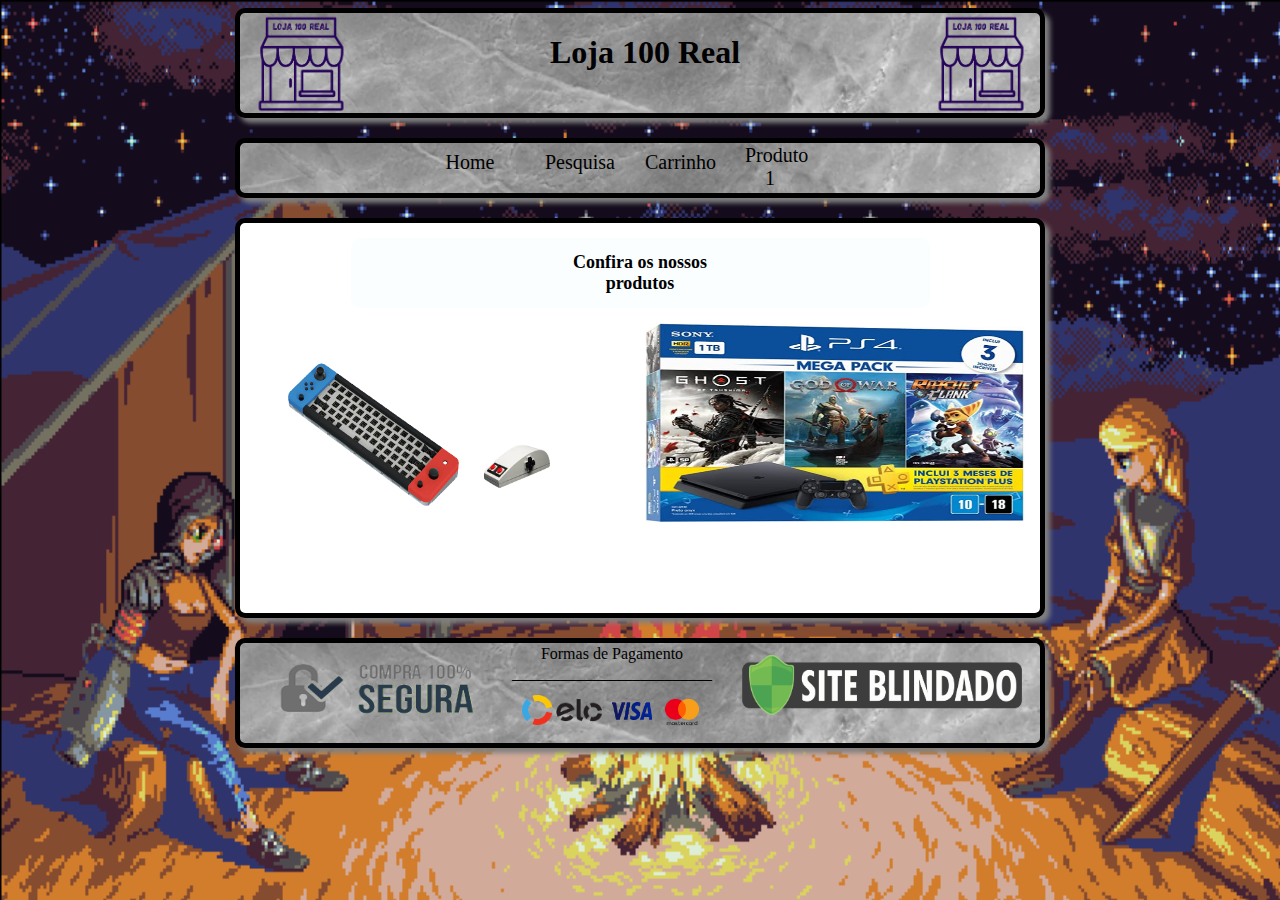
<file: index.html>
<!DOCTYPE html>
<html lang="pt-br">
<head>
    <meta charset="UTF-8">
    <link rel="stylesheet" href="style.css">
    <title>Layout em CSS</title>
</head>
<body>
    <header>
        <div class="image_shop gimage"></div>
        <div class="ggimage" style="margin-left: 200px;"><h1>Loja 100 Real</h1></div>
        <div class="image_shop2 gimage" style="float: right"></div>
    </header>
    <nav>
        <div class="centro cima">
            <a href="index.html" class="la fullcentro left">Home</a> 
            <a href="index.html" class="la fullcentro left">Pesquisa</a> 
            <a href="carrinho.html" class="la fullcentro left">Carrinho</a>  
            <a href="produto1.html" class="la fullcentro left" style="margin-top: 1px;">Produto 1</a>  
        </div>
    </nav>
    <div class="container">
        <aside>
            <h2 align="center" class="centro">Confira os nossos produtos</h2>
            <a href="produto1.html"><div class="mano1"></div></a>
            <a href="produto2.html"><div class="mano2"></div></a>
        </aside>
    </div>
    <footer>
        <div class="image_confia gimage" style="margin-top: 5px; margin-left: 2px;"></div>
        <div class="ggimage">
            <p class="text">Formas de Pagamento</p>
            <div class="text" style="margin-top: -10px;">_________________________</div>
            <div class="gimage image_elo"></div>
            <div class="gimage image_visa"></div>
            <div class="gimage image_master"></div>
        </div>
        <div class="image_blindado gimage"></div>
    </footer>
</body>
</html>
</file>
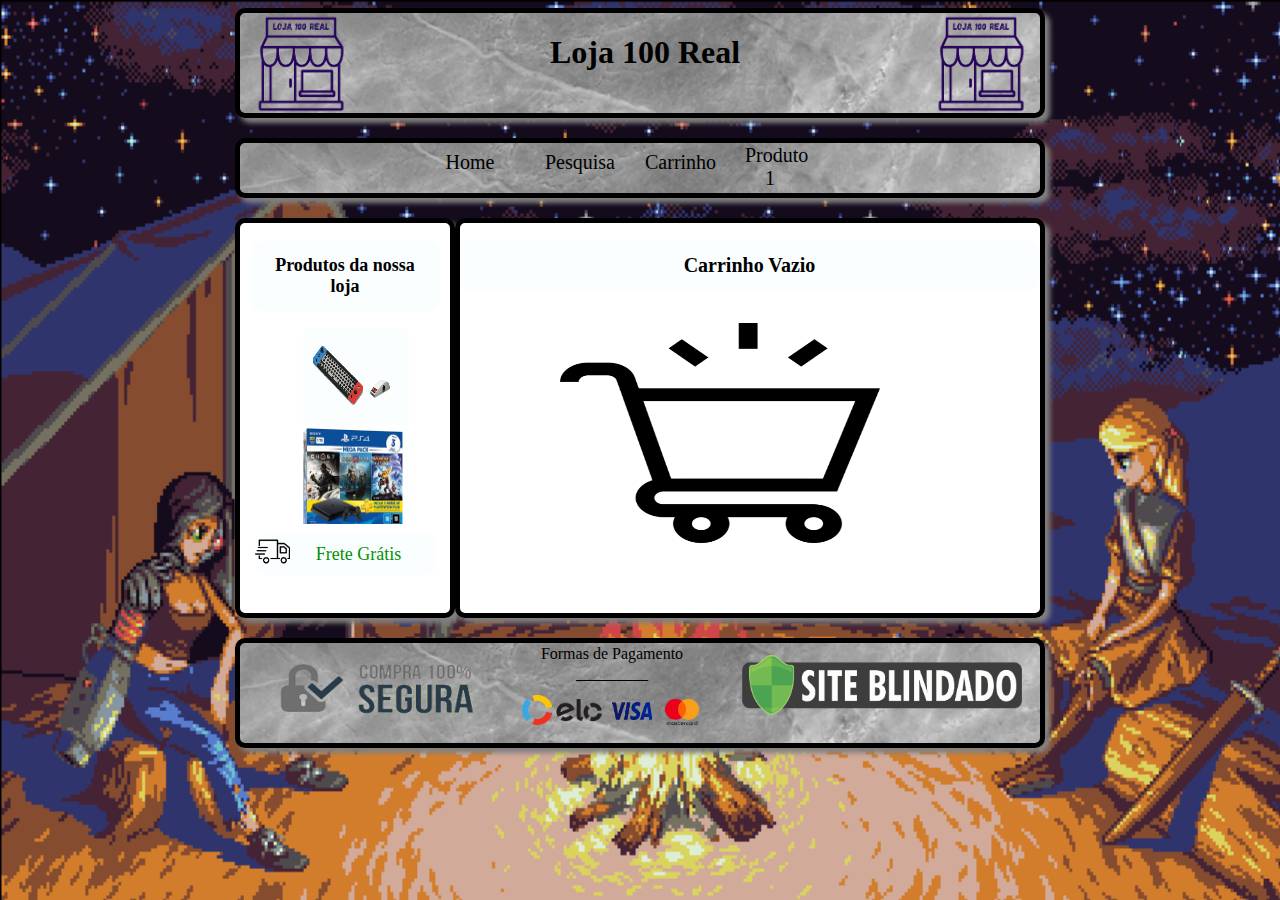
<file: carrinho.html>
<!DOCTYPE html>
<html lang="pt-br">
<head>
    <meta charset="UTF-8">
    <link rel="stylesheet" href="style.css">
    <title>Layout em CSS</title>
    <style>
        
    </style>
</head>
<body>
    <header>
        <div class="image_shop gimage"></div>
        <div class="ggimage" style="margin-left: 200px;"><h1>Loja 100 Real</h1></div>
        <div class="image_shop2 gimage" style="float: right"></div>
    </header>
    <nav>
        <div class="centro cima">
            <a href="index.html" class="la fullcentro left">Home</a> 
            <a href="index.html" class="la fullcentro left">Pesquisa</a> 
            <a href="carrinho.html" class="la fullcentro left">Carrinho</a>  
            <a href="produto1.html" class="la fullcentro left" style="margin-top: 1px;">Produto 1</a>  
        </div>
    </nav>
        <div class="container">
            <main>
                <h3 align="center" class="carrinho">Produtos da nossa loja</h3>
                <div class="centro  produtos">
                    <a href="produto1.html"><div class="freddy centro"></div></a>
                    <a href="produto1.html"><div class="freddy m centro"></div></a>
                </div>
                <br>
                <p class="fox l carrinho">‎ ‎ ‎ ‎ ‎ ‎ Frete Grátis</p>
                <br>
            </main>
            <aside class="vazio">
                <h2 align="center" class="nome">Carrinho Vazio</h2>
            </aside>
        </div>
        <footer>
            <div class="image_confia gimage" style="margin-top: 5px; margin-left: 2px;"></div>
            <div class="ggimage">
                <p class="text">Formas de Pagamento</p>
                <div class="text" style="margin-top: -10px;">_________</div>
                <div class="gimage image_elo"></div>
                <div class="gimage image_visa"></div>
                <div class="gimage image_master"></div>
            </div>
            <div class="image_blindado gimage"></div>
        </footer>
</body>
</html>
</file>
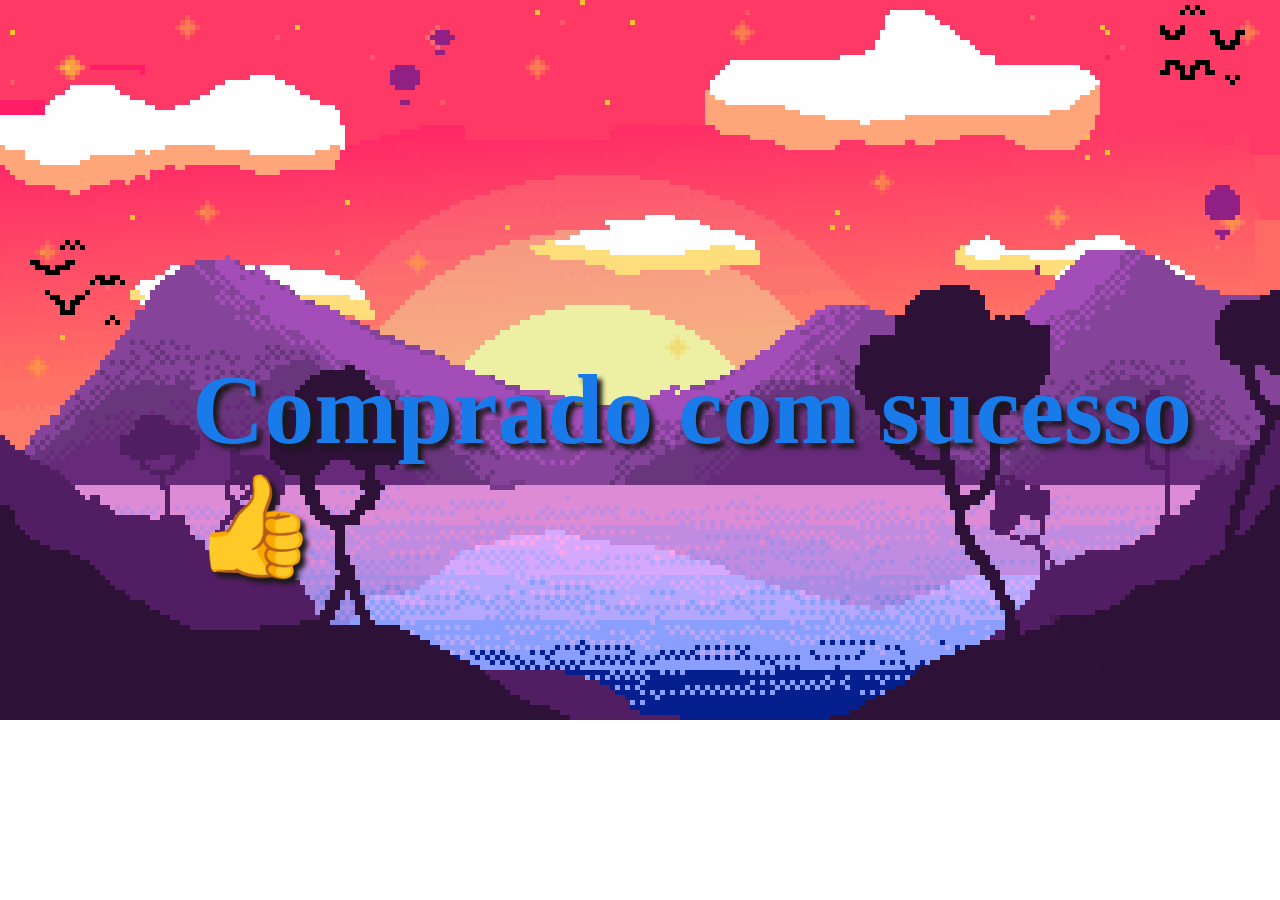
<file: comprado.html>
<!DOCTYPE html>
<html lang="pt-br">
<head>
    <meta charset="UTF-8">
    <title>Document</title>
    <style>
        h3{
            color: rgb(25, 122, 233);
            text-shadow: 5px 5px 5px rgb(26, 25, 25);
            font-size: 100px;
            position: absolute;
            top: 28%;
            left: 15%;
        }
        body{
            background-image: url('fundo.gif');
            background-repeat: no-repeat;
            background-size: cover;

        }
    </style>
</head>
<body>
    <h3>Comprado com sucesso &#x1F44D;</h3>
</body>
</html>
</file>
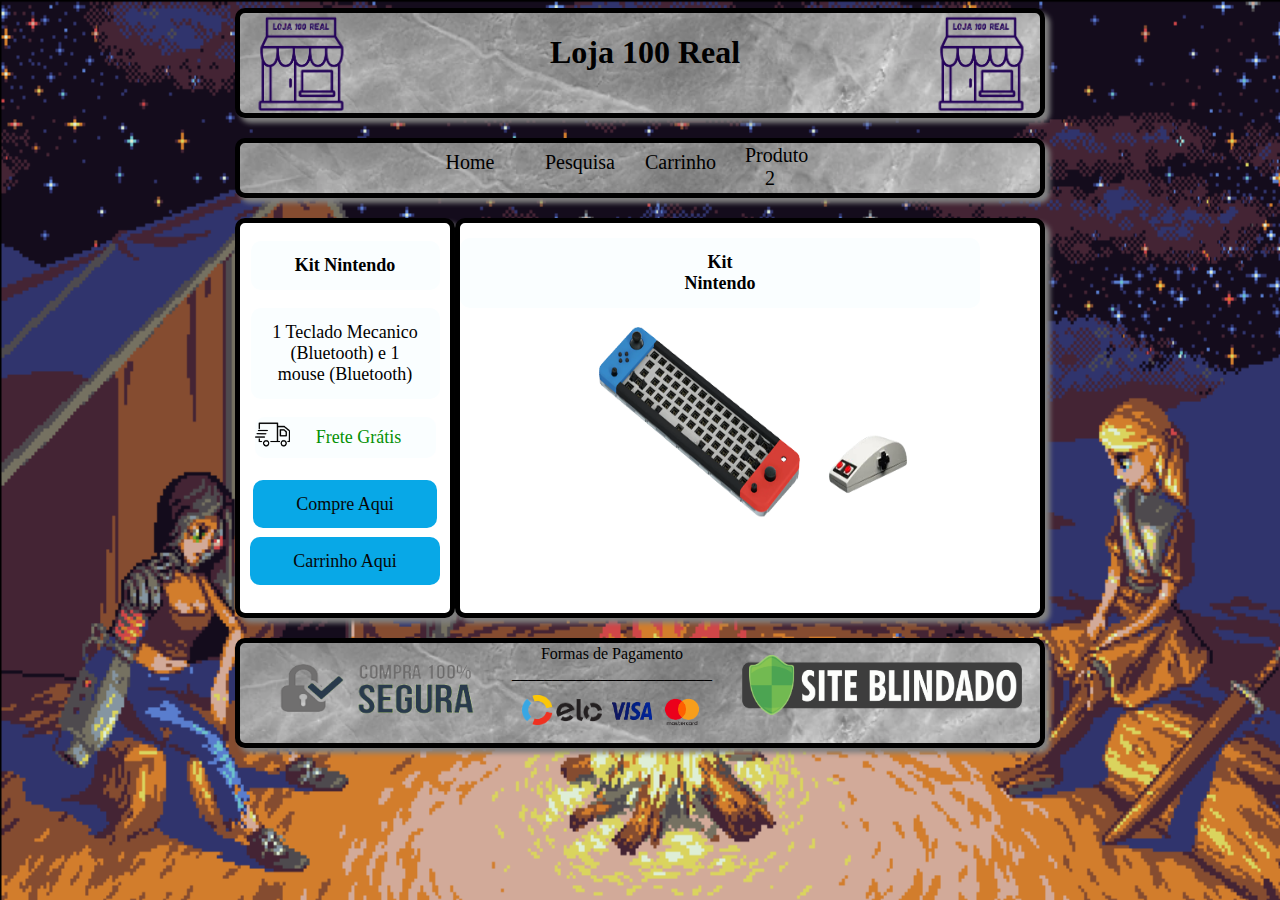
<file: produto1.html>
<!DOCTYPE html>
<html lang="pt-br">
<head>
    <meta charset="UTF-8">
    <link rel="stylesheet" href="style.css">
    <title>Layout em CSS</title>
</head>
<body>
    <header>
        <div class="image_shop gimage"></div>
        <div class="ggimage" style="margin-left: 200px;"><h1>Loja 100 Real</h1></div>
        <div class="image_shop2 gimage" style="float: right"></div>
    </header>
    <nav>
        <div class="centro cima">
            <a href="index.html" class="la fullcentro left">Home</a> 
            <a href="index.html" class="la fullcentro left">Pesquisa</a> 
            <a href="carrinho.html" class="la fullcentro left">Carrinho</a>  
            <a href="produto2.html" class="la fullcentro left" style="margin-top: 1px;">Produto 2</a>  
        </div>
    </nav>
    <div class="container">
        <main>
            <h3 align="center" class="centro">Kit Nintendo</h3>
            <p class="p centro">1 Teclado Mecanico (Bluetooth) e 1 mouse (Bluetooth)</p>
            <p class="fox p centro">‎ ‎ ‎ ‎ ‎ ‎ Frete Grátis</p>
            <br>
            <div class="compre centro">
                <a href="comprado.html" class="centro">Compre Aqui</a>
                <br><br><br>
                <a href="carrinho.html" class="centro">Carrinho Aqui</a>
            </div>
        </main>
        <aside class="nin">
            <h2 align="center" class="ninn">Kit Nintendo</h2>
            <div class="ninte"></div>
        </aside>
    </div>
    <footer>
        <div class="image_confia gimage" style="margin-top: 5px; margin-left: 2px;"></div>
        <div class="ggimage">
            <p class="text">Formas de Pagamento</p>
            <div class="text" style="margin-top: -10px;">_________________________</div>
            <div class="gimage image_elo"></div>
            <div class="gimage image_visa"></div>
            <div class="gimage image_master"></div>
        </div>
        <div class="image_blindado gimage"></div>
    </footer>
</body>
</html>
</file>
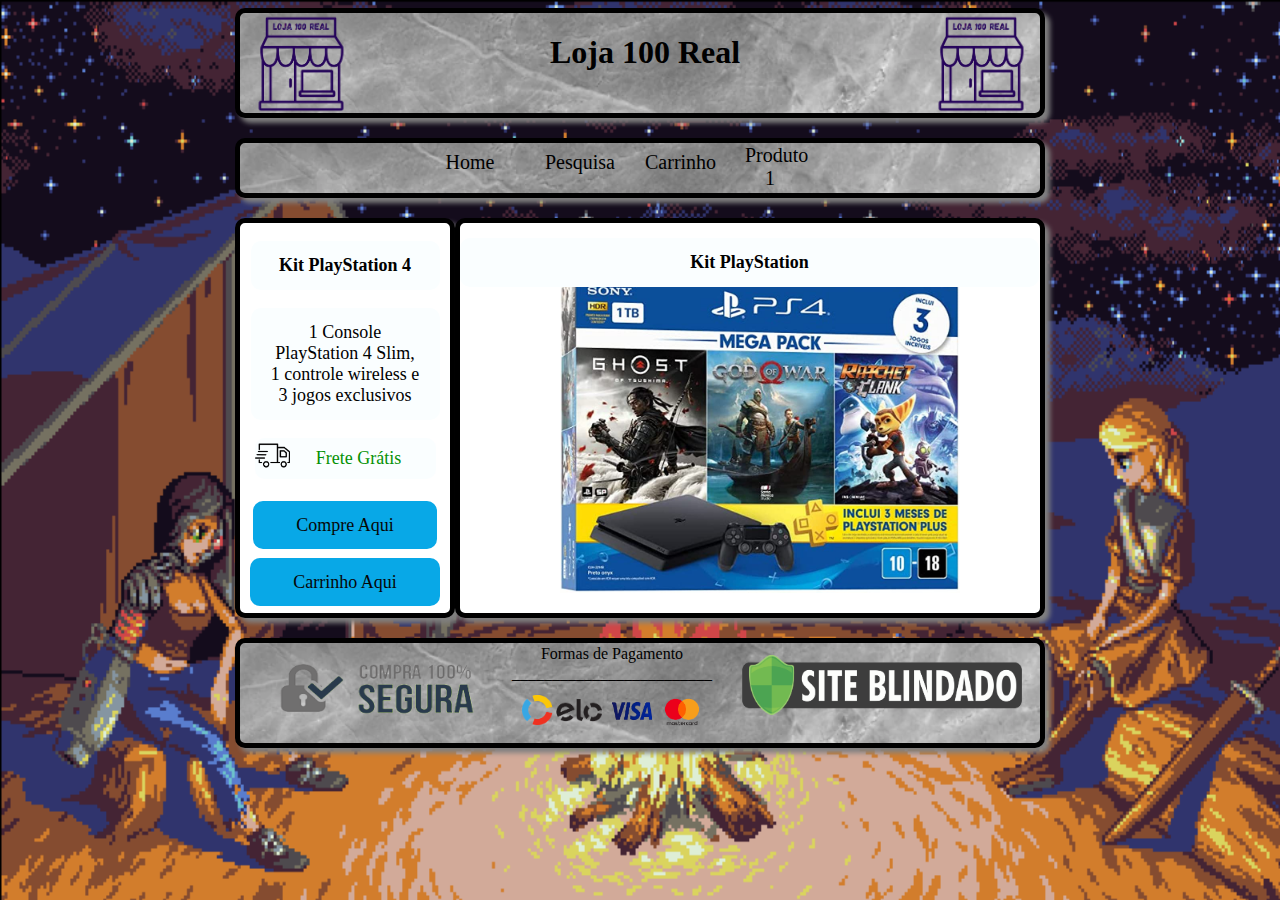
<file: produto2.html>
<!DOCTYPE html>
<html lang="pt-br">
<head>
    <meta charset="UTF-8">
    <link rel="stylesheet" href="style.css">
    <title>Layout em CSS</title>
</head>
<body>
    <header>
        <div class="image_shop gimage"></div>
        <div class="ggimage" style="margin-left: 200px;"><h1>Loja 100 Real</h1></div>
        <div class="image_shop2 gimage" style="float: right"></div>
    </header>
    <nav>
        <div class="centro cima">
            <a href="index.html" class="la fullcentro left">Home</a> 
            <a href="index.html" class="la fullcentro left">Pesquisa</a> 
            <a href="carrinho.html" class="la fullcentro left">Carrinho</a>  
            <a href="produto1.html" class="la fullcentro left" style="margin-top: 1px;">Produto 1</a>  
        </div>
    </nav>
    <div class="container">
        <main>
            <h3 align="center" class="centro">Kit PlayStation 4</h3>
            <p class="p centro">1 Console PlayStation 4 Slim, 1 controle wireless e 3 jogos exclusivos</p>
            <p class="fox p centro">‎ ‎ ‎ ‎ ‎ ‎ Frete Grátis</p>
            <br>
            <div class="compre centro">
                <a href="comprado.html" class="centro">Compre Aqui</a>
                <br><br><br>
                <a href="carrinho.html" class="centro">Carrinho Aqui</a>
            </div>
        </main>
        <aside class="golden" >
            <h2 align="center">Kit PlayStation</h2>
        </aside>
    </div>
    <footer>
        <div class="image_confia gimage" style="margin-top: 5px; margin-left: 2px;"></div>
        <div class="ggimage">
            <p class="text">Formas de Pagamento</p>
            <div class="text" style="margin-top: -10px;">_________________________</div>
            <div class="gimage image_elo"></div>
            <div class="gimage image_visa"></div>
            <div class="gimage image_master"></div>
        </div>
        <div class="image_blindado gimage"></div>
    </footer>
</body>
</html>
</file>
<file: style.css>
body{
    background-image: url(gaus.gif);
    background-size: 100% 120%;
    background-repeat: no-repeat;
}
header{
    width: 800px;
    height: 100px;
    margin-left: auto;
    margin-right: auto;
    border: 5px solid black;
    margin-bottom: 20px;
    border-radius: 10px;
    background-color: white;
    box-shadow: 5px 5px 5px gray;
    background-image: url(fundo_geral.png);
    background-size: cover;
    background-repeat: no-repeat;
}
.image_shop{
    background-image: url('shop2.png');
    background-size: 100px 100px;
    background-repeat: no-repeat;
    width: 100px;
    height: 100px;
}
.image_shop2{
    background-image: url('shop2.png');
    background-size: 100px 100px;
    background-repeat: no-repeat;
    width: 100px;
    height: 100px;
    margin-right: 10px;
}
h2{
    font-size: 18px;
    text-decoration: double;
    border-radius: 10px;
    width: 149px;
    color: rgb(0, 0, 0);
    background-color: rgb(250, 254, 255);
    padding: 14px 215px; 
        }
nav{
    width: 800px;
    height: 50px;
    margin-left: auto;
    margin-right: auto;
    margin-top: auto;
    border: 5px solid black;
    margin-bottom: 20px;
    border-radius: 10px;
    background-color: white;
    box-shadow: 5px 5px 5px gray;
    background-image: url(fundo_geral.png);
    background-size: cover;
    background-repeat: no-repeat;
}
.container{
    width: 810px;
    height: 400px;
    /*border: 5px solid black;*/
    margin-right: auto;
    margin-left: auto;
    margin-bottom: 20px;
}
footer{
    width: 800px;
    height: 100px;
    border: 5px solid black;
    margin-left: auto;
    margin-right: auto;
    border-radius: 10px;
    background-color: white;
    box-shadow: 5px 5px 5px gray;
    background-image: url(fundo_geral.png);
    background-size: cover;
    background-repeat: no-repeat;
}
h3{font-size: 18px;
    text-decoration: double;
    border-radius: 10px;
    width: 149px;
    color: rgb(0, 0, 0);
    background-color: rgb(250, 254, 255);
    padding: 14px 20px; 
}
aside{
    width: 800px;
    height: 390px;
    margin-left: 0px;
    border: 5px solid black;
    float: left; 
    margin-bottom: 20px;
    border-radius: 10px;
    background-color: white;
    box-shadow: 5px 5px 5px gray;
}
.nin{
    width: 580px;
    height: 390px;
    margin-left: 0px;
    border: 5px solid black;
    float: left; 
    margin-bottom: 20px;
    border-radius: 10px;
    background-color: white;
    box-shadow: 5px 5px 5px gray;
    background-image: url('nintendo.png');
    background-position: 100px 50px;
    background-size: 400px 320px;
    background-repeat: no-repeat;
}
.ninn{
    font-size: 18px;
    text-decoration: double;
    border-radius: 10px;
    width: 90px;
    color: rgb(0, 0, 0);
    background-color: rgb(250, 254, 255);
    padding: 14px 215px; 
}

.image_ps{
    background-image: url(ps.png);
    width: 80px;
    height: 30px;
}

main{
    width: 210px;
    height: 390px;
    border: 5px solid black;
    float: left;
    margin-bottom: 20px;
    border-radius: 10px;
    background-color: white;
    box-shadow: 5px 5px 5px gray;
        }
.gimage{
    background-position: center center;
    background-repeat: no-repeat;
    background-size: 100% 100%;
    float: left;
    margin-left: 10px;
}
.image_elo{
    background-image: url(elo.png);
    width: 80px;
    height: 30px;
}
.image_master{
    background-image: url(mastercard.png);
    width: 40px;
    height: 40px;
    margin-top: -3px;
}
.image_visa{
    background-image: url(visa.png);
    width: 40px;
    height: 32px;
}
.image_confia{
    background-image: url(Confia.png);
    width: 270px;
    height: 80px;
}
.image_blindado{
    background-image: url(blindado.png);
    width: 280px;
    height: 60px;
    margin-top: 12px;
    margin-left: 30px;
}
.ggimage{
    width: 200px;
    height: 100px;
    margin-left: auto;
    margin-right: auto;
    float: left;
}
.text{
    width: 200px;
    height: 30px;
    margin-left: auto;
    margin-right: auto;
    text-align: center;
    margin-top: 1%;
    margin-bottom: 0%;
}
.p{
    font-size: 18px;
    text-decoration: double;
    border-radius: 10px;
    width: 149px;
    color: rgb(0, 0, 0);
    background-color: rgb(250, 254, 255);
    padding: 14px 20px; 
}
.fox{
    font-size: 18px;
    text-decoration: double;
    border-radius: 10px;
    width: 149px;
    color: rgb(5, 145, 5);
    background-color: rgb(250, 254, 255);
    padding: 10px 16px; 
    background-image: url('caminhao.png');
    background-repeat:no-repeat;
    background-size: 35px;
}
.compre a{
    font-size: 18px;
    text-decoration: double;
    border-radius: 10px;
    width: 100px;
    color: rgb(7, 7, 7);
    background-color: rgb(8, 168, 231);
    padding: 14px 43px; 
}
.compre a:hover{
    color: rgb(5, 5, 5);
    background-color: rgb(19, 209, 19);
}
.la {
    font-size: 20px;
    text-decoration: none;
    display: block;
    float: left;
    width: 50px;
    color: black;
    padding:0px 20px; 
    border-radius: 10px;
}

.la:hover {
    color: white;
    background-color: midnightblue;
}
.centro{
    margin-left: auto;
    margin-right: auto;
    text-align: center;
}
.left{
    margin-left: 10px;
    margin-top: 8px;
}
.cima{
    width: 450px;
    height: 40px;
}
.carrinho{
    margin-left: auto;
    margin-right: auto;
    text-align: center;
}
.l{
    border-radius: 10px;
    width: 149px;
    background-color: rgb(250, 254, 255);
    padding: 14px 20px;
    background-image: url('nintendo.png');
    background-size: 100px 100px;
    background-repeat: no-repeat;

}
.fox{
    font-size: 18px;
text-decoration: double;
border-radius: 10px;
width: 149px;
color: rgb(5, 145, 5);
background-color: rgb(250, 254, 255);
padding: 10px 16px; 
background-image: url('caminhao.png');
background-repeat:no-repeat;
background-size: 35px;
}
.vazio{
width: 580px;
height: 390px;
margin-left: 0px;
float: left; 
margin-bottom: 20px;
border-radius: 10px;
background-color: white;
box-shadow: 5px 5px 5px gray;
background-image: url('carrinho2.png');
background-position: 100px 100px;
background-size: 320px 220px;
background-repeat: no-repeat;  
}
.nome{
font-size: 20px;
text-decoration: double;
border-radius: 10px;
width: 149px;
color: rgb(0, 0, 0);
background-color: rgb(250, 254, 255);
padding: 14px 215px; 
}
.freddy{

    width: 50px;
    height: 50px;
    margin-bottom: 3px;
    background-color: rgb(250, 254, 255);
    padding: 23px 28px;
    background-image: url('nintendo.png');
    background-size: 100px 100px;
    background-repeat: no-repeat;
    float:left;
}
.m{
    background-image: url('ps.png');
    background-size: 100px 100px;
    background-repeat: no-repeat;
}

.golden{
    width: 580px;
    height: 390px;
    margin-left: 0px;
    float: left; 
    margin-bottom: 20px;
    border-radius: 10px;
    background-color: white;
    box-shadow: 5px 5px 5px gray;
    background-image: url('ps.png');
    background-position: 100px 50px;
    background-size: 400px 320px;
    background-repeat: no-repeat;
}
.produtos{
    width: 85px;
    height: 169px;
}
.mano{
    width: 800px;
    height: 300px;
}
.mano1{
    min-width: 340px;
    min-height: 240px;
    background-image: url(nintendo.png);
    float: left;
    background-size: 100% 100%;
    margin-left: 15px;
    margin-right: 15px;
}
.mano2{
    width: 380px;
    height: 200px;
    background-image: url(ps.png);
    background-size: 100% 100%;
    margin-left: 15px;
    margin-right: 15px;
    float: right;
}
.borda{
    border: 5px solid black;
}
</file>
